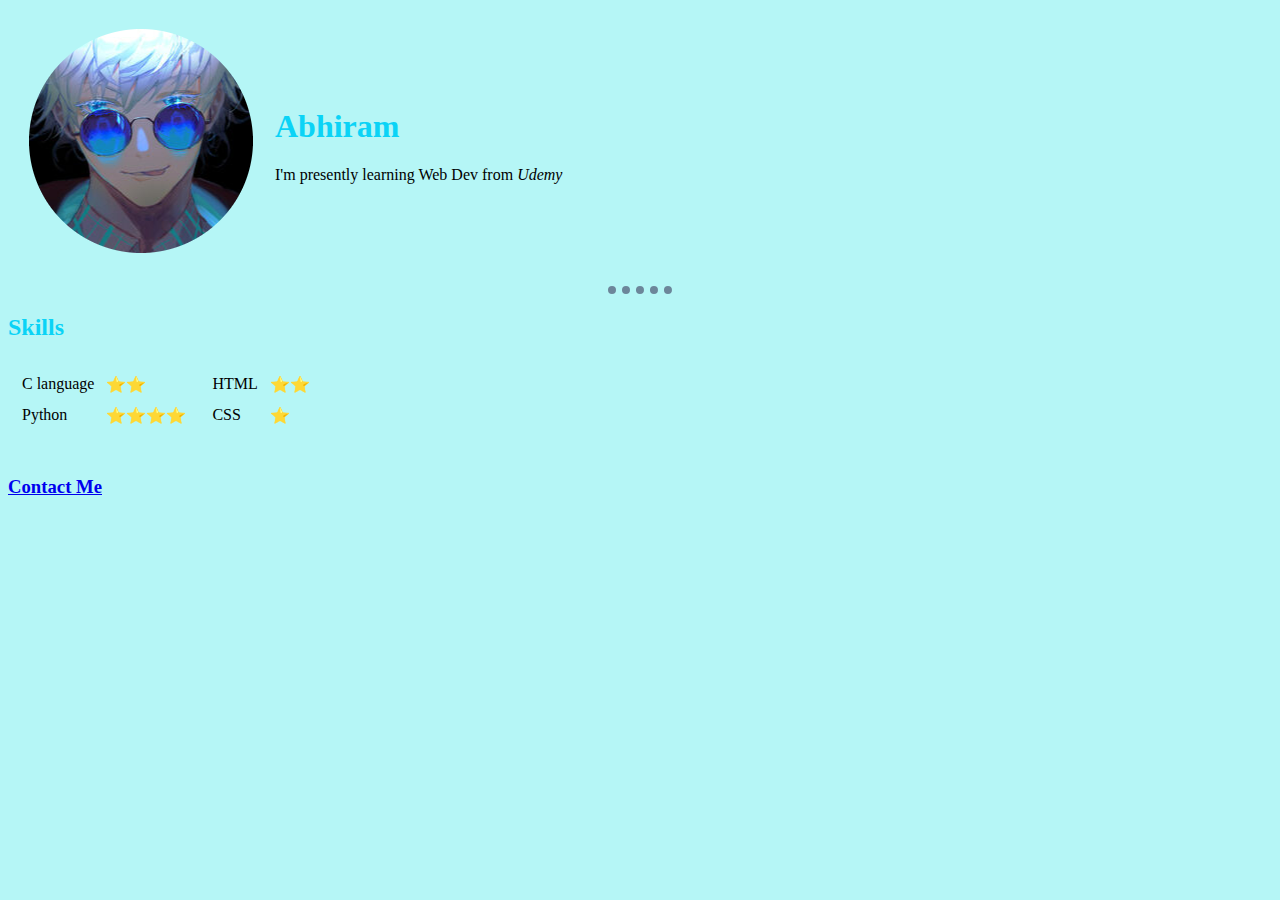
<file: index.html>
<!DOCTYPE html>
<html lang="en">
<head>
    <meta charset="UTF-8">
    <title>Personal Blog</title>
    <link rel="stylesheet" href="stylesheet.css">
</head>
<body>
    <table cellspacing="20">
        <tr>
            <td>
                <img src="satoru-gojo-glasses-jujutsu-kaisen-561@0@e-thumb-modified.png" alt="profile pic">
            </td>
            <td>
                <h1>Abhiram</h1>
                <p>I'm presently learning Web Dev from <em>Udemy</em></p>
            </td>
        </tr>
    </table>
    
    
    <hr>
    <strong><h2>Skills</h2></strong>
    <table>
        <tr>
            <td>
                <table cellspacing="10">
                <tr>
                    <td>C language</td>
                    <td>⭐⭐</td>
                </tr>
                <tr>
                    <td>Python</td>
                    <td>⭐⭐⭐⭐</td>
                </tr>
                </table>
            </td>
            <td>
                <table cellspacing="10">
                    <tr>
                        <td>HTML</td>
                        <td>⭐⭐</td>
                    </tr>
                    <tr>
                        <td>CSS</td>
                        <td>⭐</td>
                    </tr>
                </table>
            </td>
        </tr>
    </table>
    <br>
    <h3><a href="contact-me.html">Contact Me</a></h3>
</body>
</html>
</file>
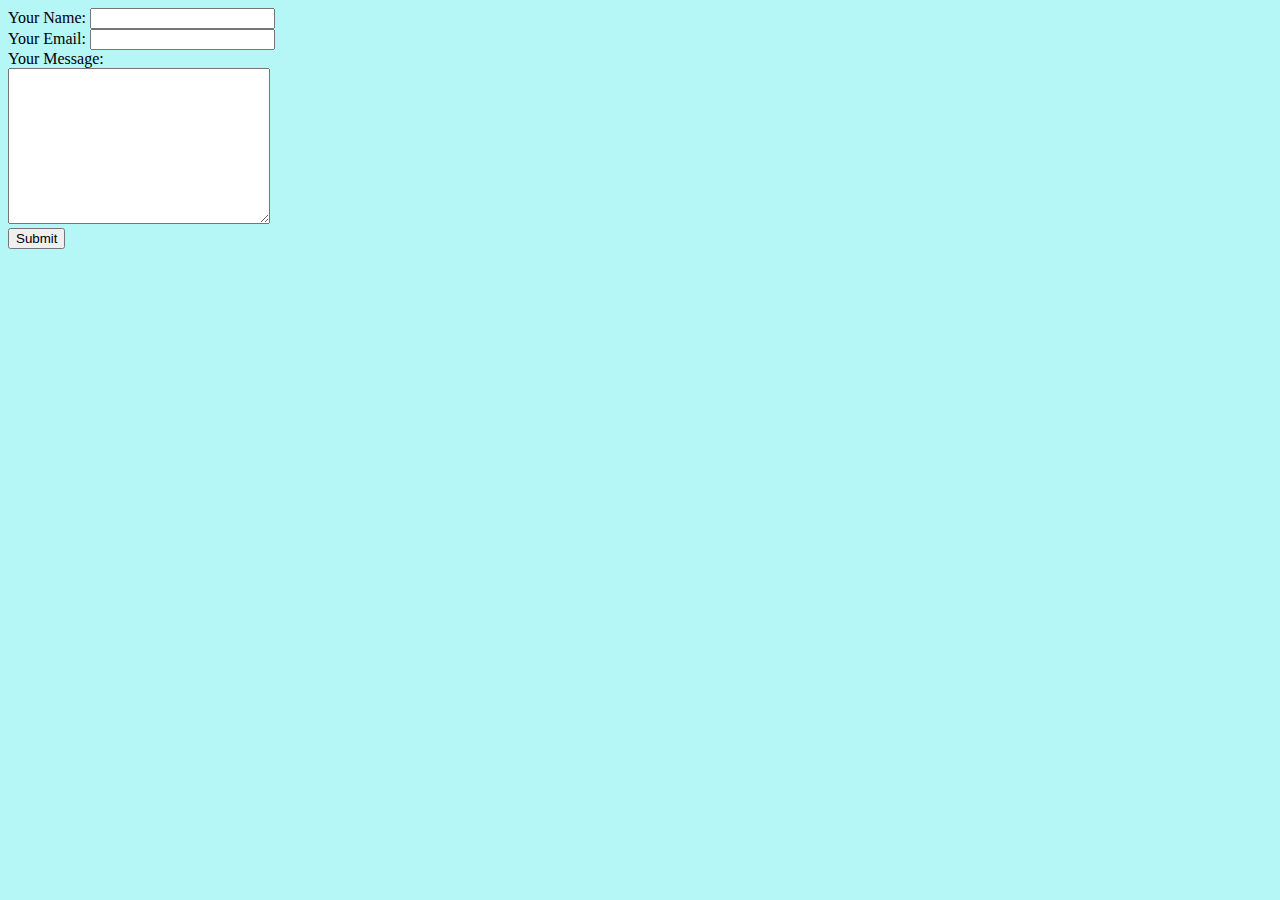
<file: contact-me.html>
<!DOCTYPE html>
<html lang="en">
<head>
    <meta charset="UTF-8">
    <title>Contact-Me</title>
    <link rel="stylesheet" href="stylesheet.css">
</head>
<body>
    <form action="mailto:info@vemulaabhiram.com" method="post" enctype="text/plain">
        <label for="" >Your Name: </label>
        <input type="text" name="Name"><br>
        <label for="">Your Email: </label>
        <input type="email" name="Email"><br>
        <label for="">Your Message: </label><br>
        <textarea name="msg" id="" cols="30" rows="10"></textarea><br>
        <input type="submit">

    </form>
</body>
</html>
</file>
<file: stylesheet.css>
h1,h2,h3,h4,h5,h6 {
    color: rgb(11, 211, 246)
}

body {
    background-color: rgb(181, 246, 246);
}

hr {
    border-style: dotted none none none;
    border-width: 8px;      
    border-color: rgb(108, 134, 154);
    width: 5%;
}
</file>
